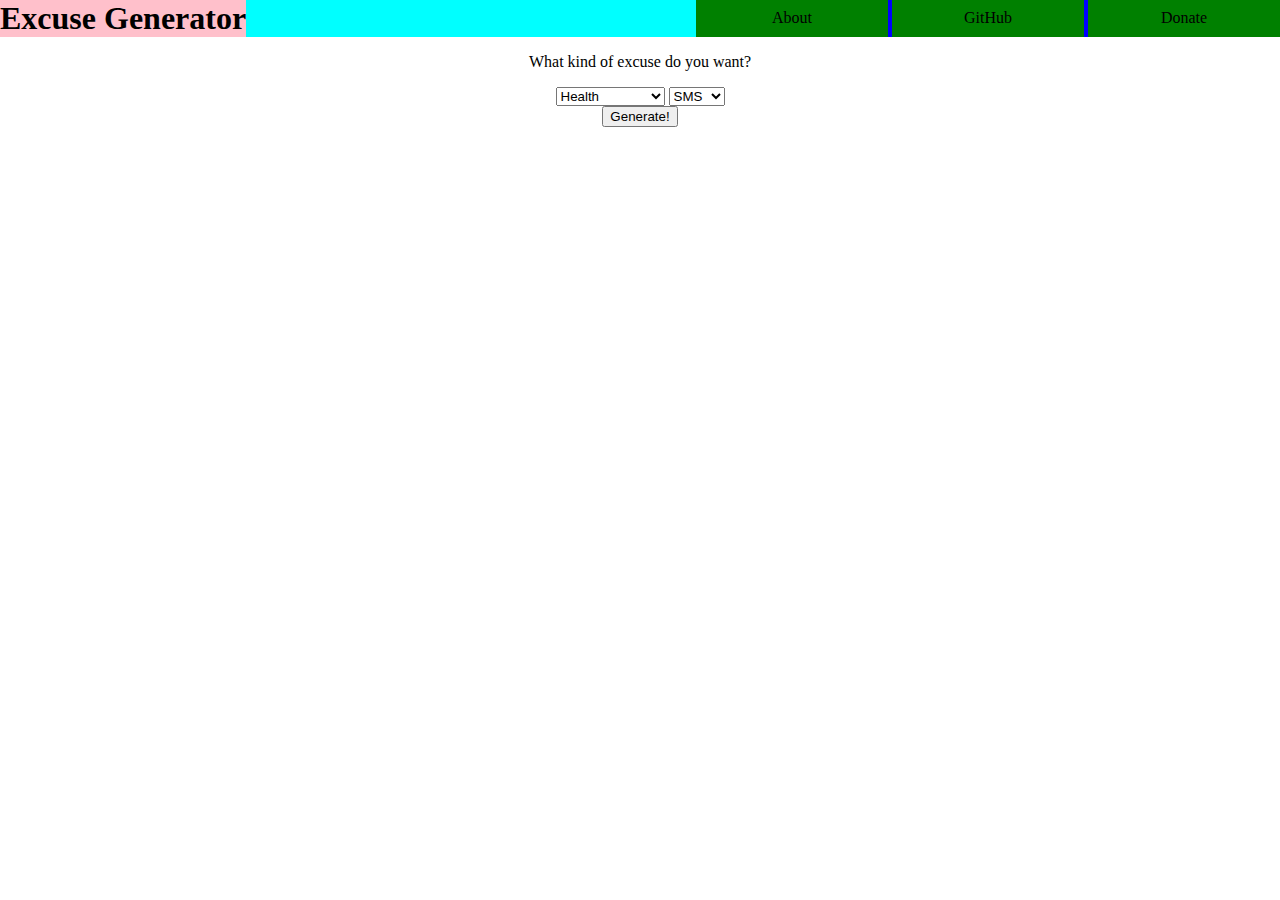
<file: index.html>
<!DOCTYPE html>
<html style="height:100%; width:100%;">
<head>
<title id="header">Excuse Generator</title>

<link rel="stylesheet" href="./style.css">
<script src="./app.js" defer></script>
  
</head>

<body style="border:0px; margin:0px; height:100%; width:100%;">
<div class="header">
	<h1>Excuse Generator</h1>
  <div class="links">
     <div><p>About</p></div>
     <div><p>GitHub</p></div>
     <div><p>Donate</p></div>
  </div>
</div>

<div class="options">
<p>What kind of excuse do you want?</p>
  

<select name="excuse_type" id="excuse_type">
  <!-- <option value="Financial">Financial</option>
  <option value="Health">Health</option>
  <option value="Family">Family</option>
  <option value="Emergency">Emergency</option> -->
</select>
  
<select name="excuse_medium" id="excuse_medium">
  <!-- <option value="Financial">Financial</option>
  <option value="Health">Health</option> -->
</select>

<div class="button">
<button class="btn">
  Generate!
</button>
</div>
 

</div>
  


</body>

</html>
</file>
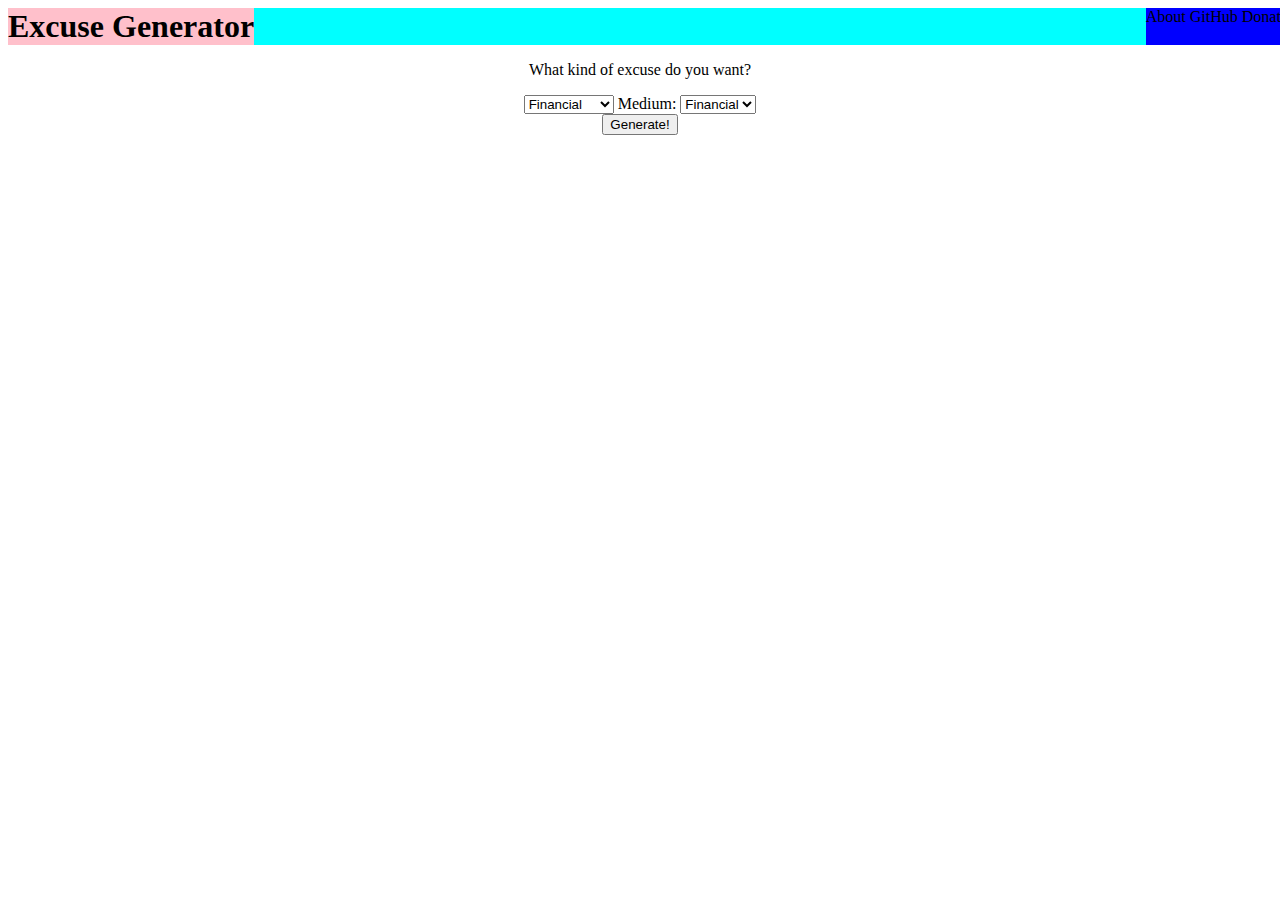
<file: excuse.html>
<!DOCTYPE html>
<html>
<head>
<title>Excuse Generator</title>

<link rel="stylesheet" href="./style.css">
  
</head>

<body>
<div class="header">
	<h1>Excuse Generator</h1>
  <div class="links">
    <span>About</span>
    <span>GitHub</span>
    <span>Donate</span>
  </div>
</div>

<div class="options">
<p>What kind of excuse do you want?</p>
  

<select name="e_t" id="excuse_type">
  <option value="Financial">Financial</option>
  <option value="Health">Health</option>
  <option value="Family">Family</option>
  <option value="Emergency">Emergency</option>
</select>
  
<label for="cars">Medium:</label>
<select name="med" id="excuse_medium">
  <option value="Financial">Financial</option>
  <option value="Health">Health</option>
</select>

<div class="button">
<button class="btn">
  Generate!
</button>
</div>
 

</div>
  


</body>

</html>
</file>
<file: style.css>
.header {
  position: relative;
  width: 100vw;
  background-color: aqua;
  vertical-align: center;
}
.header h1 {
  display: inline-block;
  margin: 0px;
  background-color: pink;
}

.links{
  display: inline-block;
  position: absolute;
  right: 0%;
  height: 100%;
  background-color: blue;
  text-align: center;
}
.links div{
  display: inline-block;
  background-color: green;
  text-align: center;
  width: 15vw;
}
.links div p{
  margin: 9.25px 0px;
}
.options {
  text-align: center;
}
</file>
